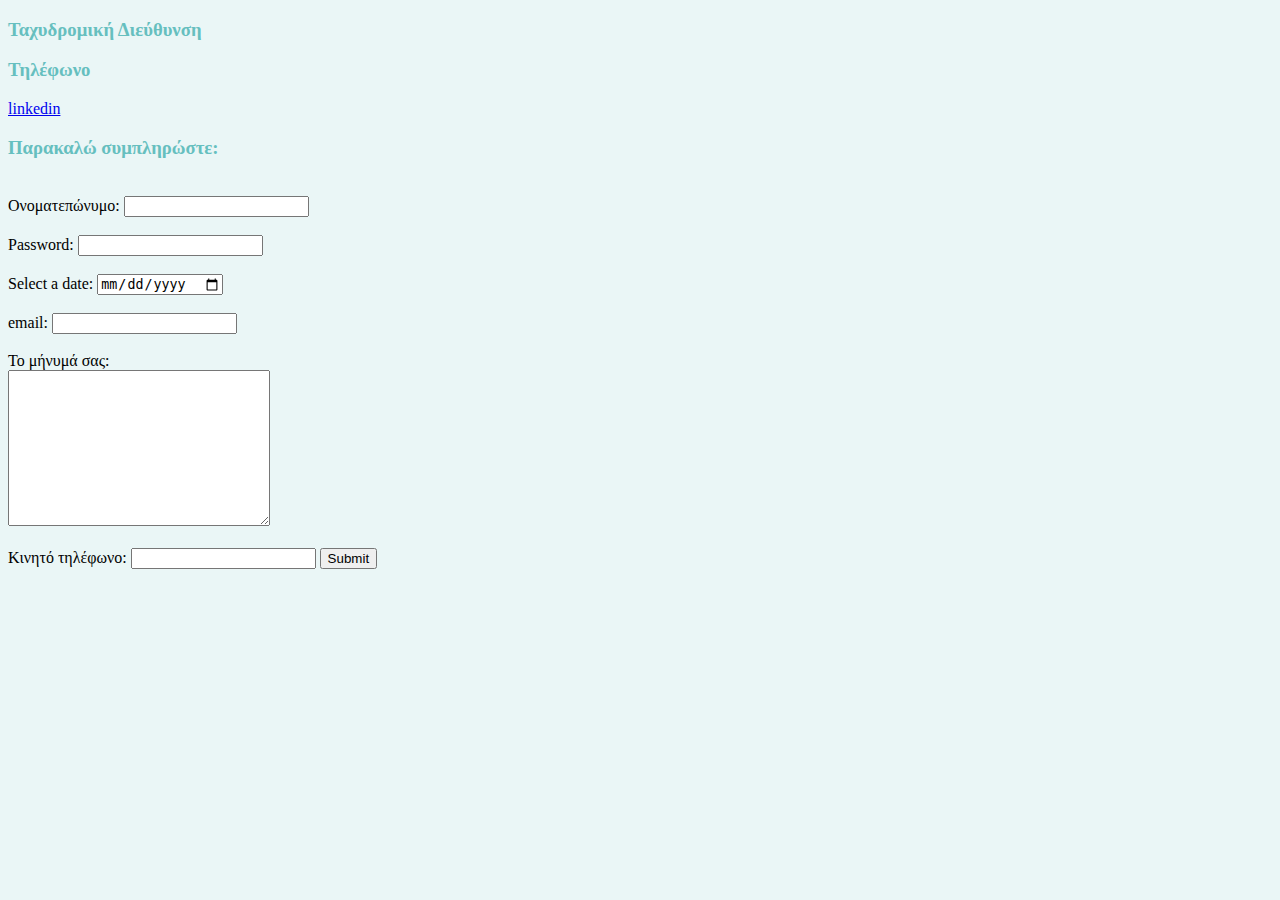
<file: Επικοινωνία.html>
<!DOCTYPE html>
<html lang="en" dir="ltr">

<head>
  <meta charset="utf-8">
  <title>Στοιχεία Επικοινωνίας</title>
  <link rel="stylesheet" href="css/styles.css">
</head>

<body>
  <h3>Ταχυδρομική Διεύθυνση</h3>
  <h3>Τηλέφωνο</h3>
  <a href="https://www.linkedin.com/in/dimitrioshabouris/">linkedin</a>
  <h3>Παρακαλώ συμπληρώστε:</h3>
  <form action="mailto:dimitrios.habouris@outlook.com" method="post" enctype="text/plain">
    <br>
    <label>Ονοματεπώνυμο:</label>
    <input type="text" name="YourName" value="">
    <br>
    <br>
    <label>Password:</label>
    <input type="password" name="Pass">
    <br>
    <br>
    <label for="">Select a date:</label>
    <input type="date" name="Date" value="">
    <br>
    <br>
    <label for="">email:</label>
    <input type="email" name="email">
    <br>
    <br>
    <label>Το μήνυμά σας:</label><br>
    <textarea name="YourMessage" rows="10" cols="30"></textarea>
    <br>
    <br>
    <label for="">Κινητό τηλέφωνο: </label>
    <input type="tel" name="">
    <input type="submit">
  </form>
  <br>
  <br>

</body>

</html>
</file>
<file: css/styles.css>
body {
  background-color: #EAF6F6;
}

hr {
  border-style: dotted none none;
  border-color: grey;
  border-width: 5px;
  width: 5%;
}

h1, h3 {
  color: #66BFBF;
}
</file>
